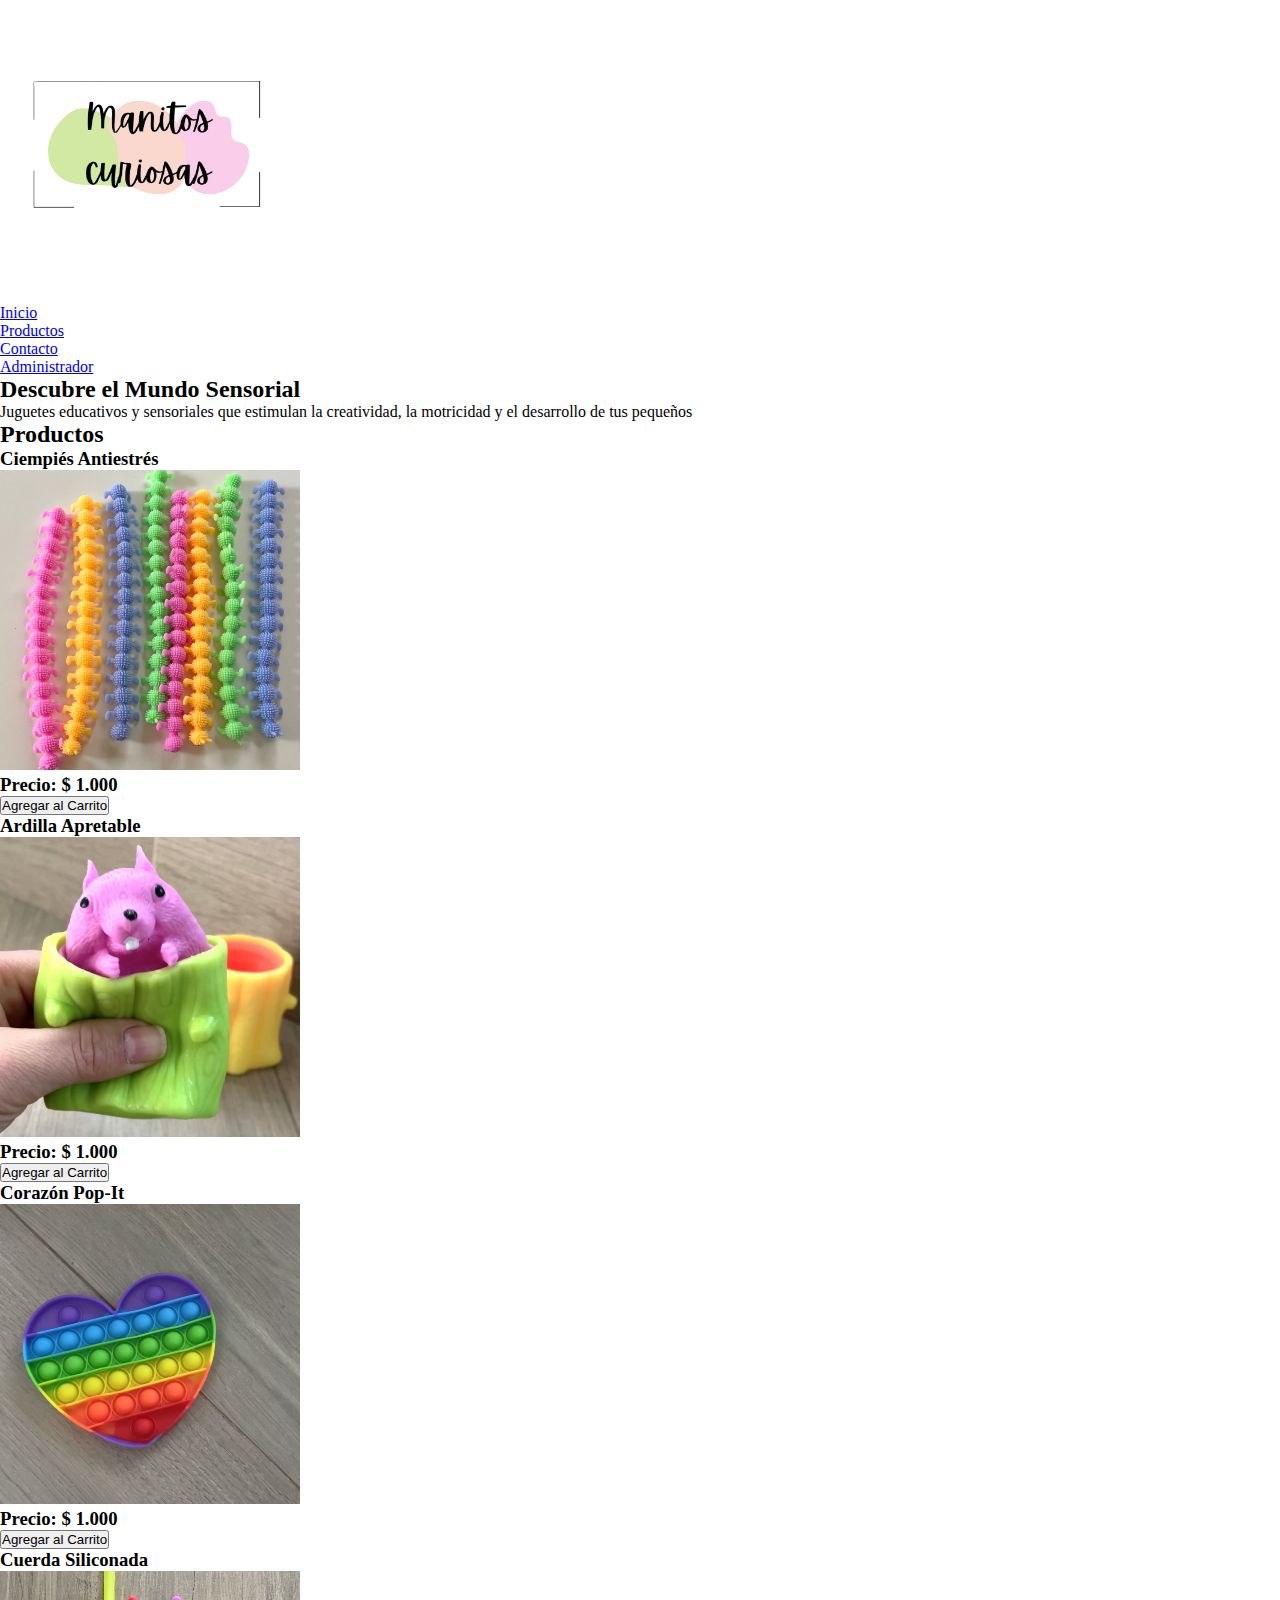
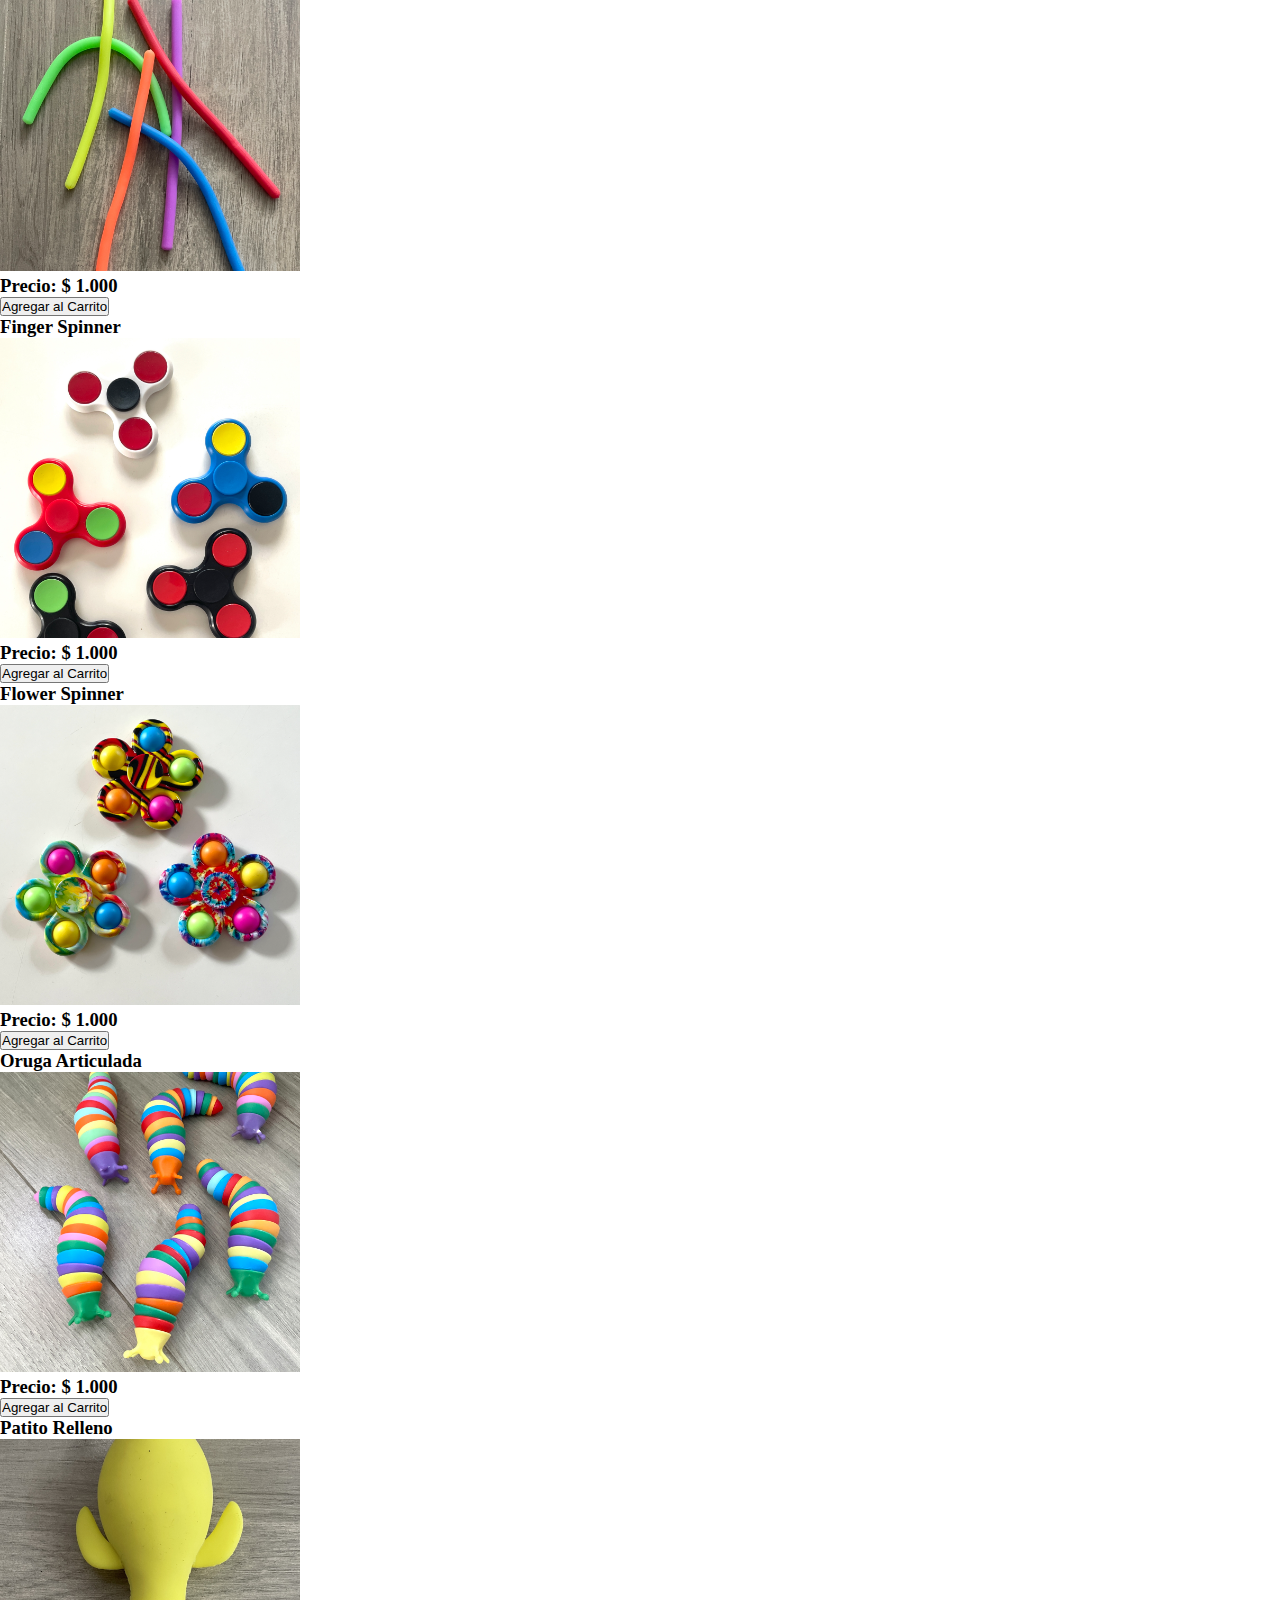
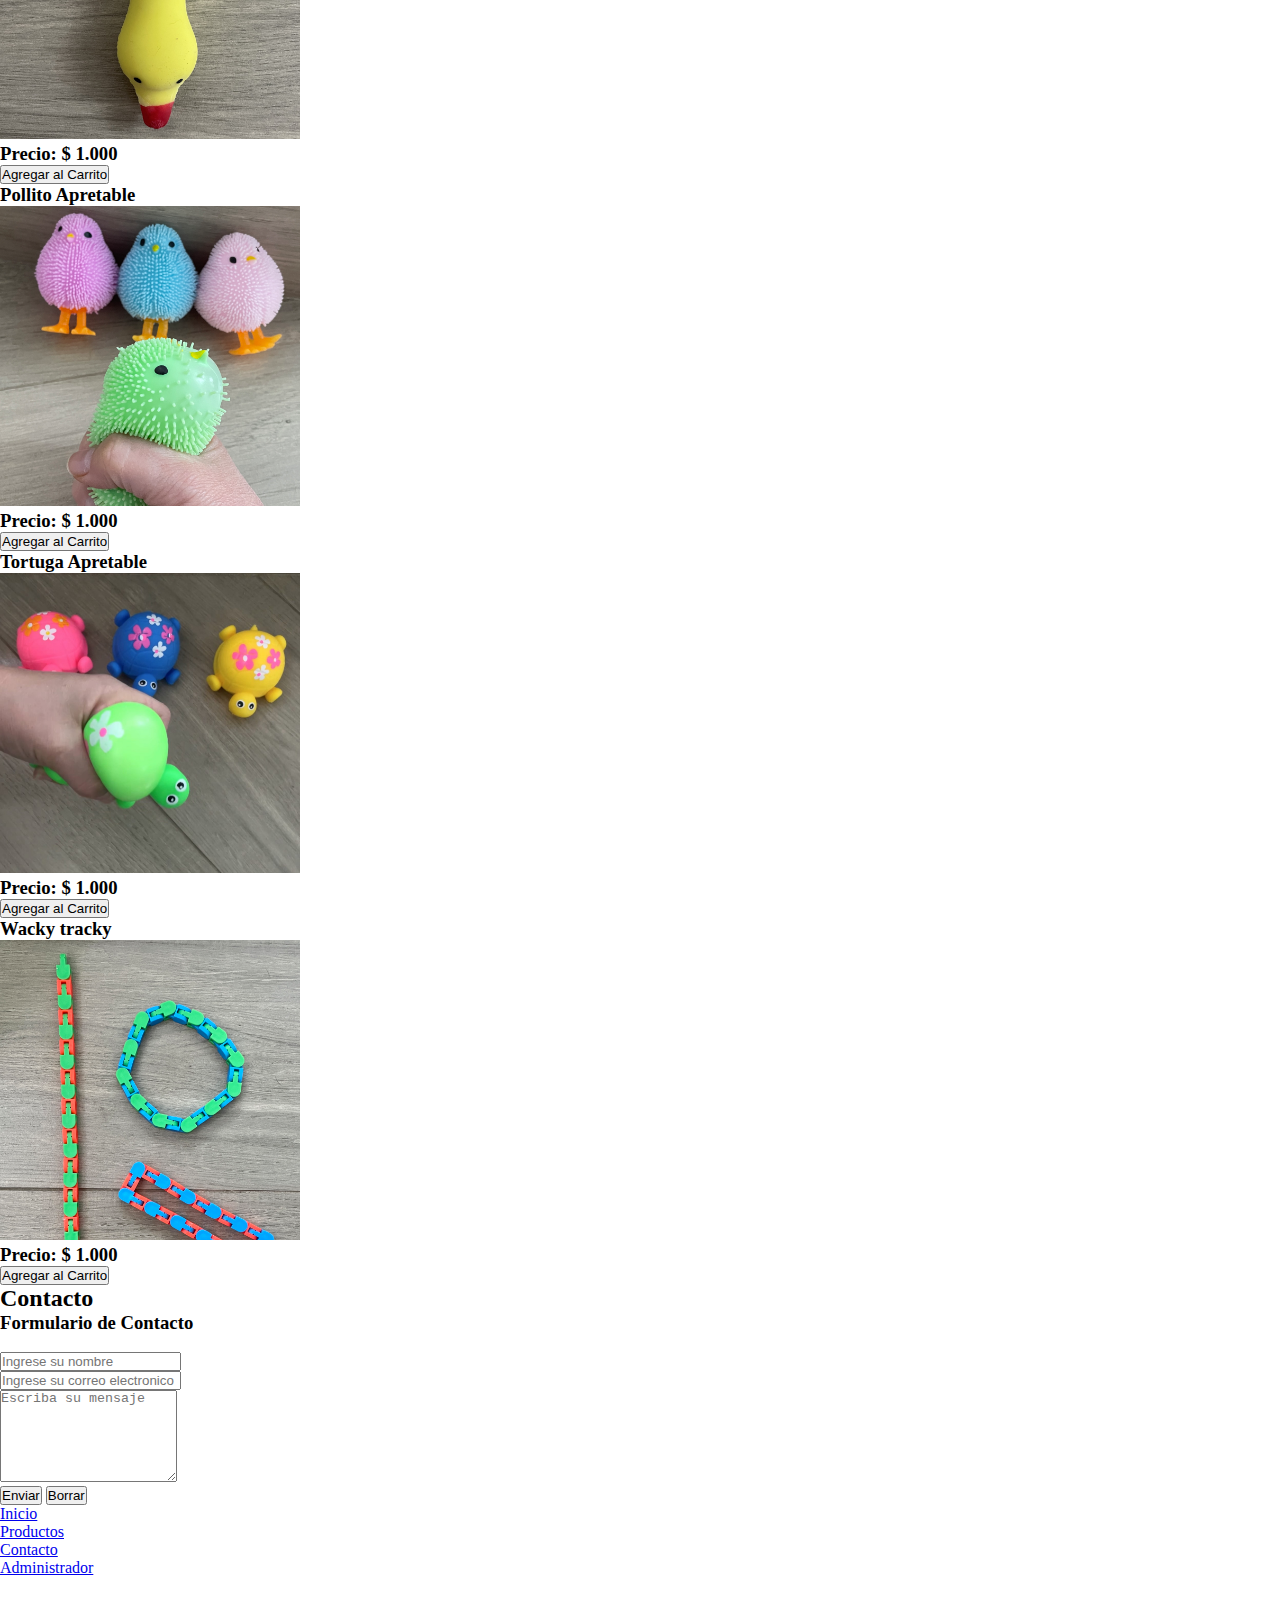
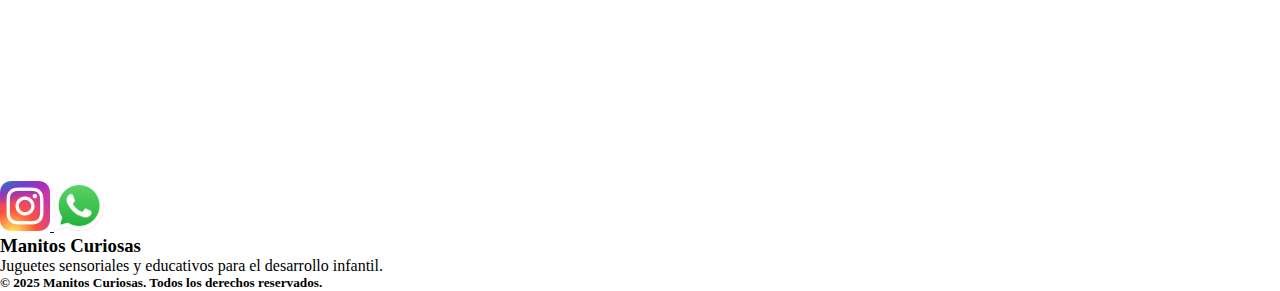
<file: index.html>
<!DOCTYPE html>
<html lang="es">
<head>
    <meta charset="UTF-8">
    <meta name="viewport" content="width=device-width, initial-scale=1.0">
    <link rel="stylesheet" href="css/index.css">
    <link rel="shortcut icon" href="media/images/favicon.ico" type="image/x-icon">
    <title>Manitos Curiosas</title>
</head>
<body>
    
    <!--Header-->

    <header class="header">
        <div class="logo">
            <img src="media/images/Logo_Manitos_Transparente.png" alt="Logo Manitos Curiosas" width="300px">
        </div>
    
    <!--Barra de Navegación-->

        <div class="contenedor-links">
            <nav>
                <ul class="navegacion">
                    <li>
                        <a href="#inicio" class="link-deco">Inicio</a>
                    </li>
                    <li>
                        <a href="#productos" class="link-deco">Productos</a>
                    </li>
                    <li>
                        <a href="#contacto"  class="link-deco">Contacto</a>
                    </li>
                    <li>
                        <a href="pages/FormValidAdmin.html" class="link-deco">Administrador</a>
                    </li>
                </ul>
            </nav>
        </div>
    </header>

    <main>

    <!--Encabezado-->

        <section class="encabezado">
            <h2 class="txt-encabezado" id="inicio">Descubre el Mundo Sensorial</h2>
            <p class="txt-descrip">
                Juguetes educativos y sensoriales que estimulan la creatividad, la motricidad y el desarrollo de tus pequeños
            </p>
        </section>

    <!--Sección Productos-->

        <section class="contenedor-productos">
            <div class="tit-seccion-prod">
                <h2 id="productos">Productos</h2>
            </div>
            <div class="contenedor-card">
                <article class="card-prod">
                    <h3 class="tit-card-prod">Ciempiés Antiestrés</h3>
                    <img src="media/images/ciempies-antiestres.jpg" alt="ciempies-antiestres" width="300px" class="img-prod">
                    <h3 class="precio-prod">Precio: $ 1.000</h3>
                    <button class="btn-prod">Agregar al Carrito</button>
                </article>
                <article class="card-prod">
                    <h3 class="tit-card-prod">Ardilla Apretable</h3>
                    <img src="media/images/ardilla-squishy.jpg" alt="ardilla apretable" width="300px" class="img-prod">
                    <h3 class="precio-prod">Precio: $ 1.000</h3>
                    <button class="btn-prod">Agregar al Carrito</button>
                </article>
                <article class="card-prod">
                    <h3 class="tit-card-prod">Corazón Pop-It</h3>
                    <img src="media/images/corazon-popit.jpg" alt="corazón pop-it" width="300px" class="img-prod">
                    <h3 class="precio-prod">Precio: $ 1.000</h3>
                    <button class="btn-prod">Agregar al Carrito</button>
                </article>
                <article class="card-prod">
                    <h3 class="tit-card-prod">Cuerda Siliconada</h3>
                    <img src="media/images/cuerda-siliconada-estirable.jpg" alt="cuerda siliconada" width="300px" class="img-prod">
                    <h3 class="precio-prod">Precio: $ 1.000</h3>
                    <button class="btn-prod">Agregar al Carrito</button>
                </article>
                <article class="card-prod">
                    <h3 class="tit-card-prod">Finger Spinner</h3>
                    <img src="media/images/finger-spinner.jpg" alt="Finger spinner" width="300px" class="img-prod">
                    <h3 class="precio-prod">Precio: $ 1.000</h3>
                    <button class="btn-prod">Agregar al Carrito</button>
                </article>
                <article class="card-prod">
                    <h3 class="tit-card-prod">Flower Spinner</h3>
                    <img src="media/images/flower-spinner.jpg" alt="Flower spinner" width="300px" class="img-prod">
                    <h3 class="precio-prod">Precio: $ 1.000</h3>
                    <button class="btn-prod">Agregar al Carrito</button>
                </article>
                <article class="card-prod">
                    <h3 class="tit-card-prod">Oruga Articulada</h3>
                    <img src="media/images/oruga-articulada-antiestres.jpg" alt="oruga articulada" width="300px" class="img-prod">
                    <h3 class="precio-prod">Precio: $ 1.000</h3>
                    <button class="btn-prod">Agregar al Carrito</button>
                </article>
                <article class="card-prod">
                    <h3 class="tit-card-prod">Patito Relleno</h3>
                    <img src="media/images/patito-relleno-arena.jpg" alt="patito relleno de arena" width="300px" class="img-prod">
                    <h3 class="precio-prod">Precio: $ 1.000</h3>
                    <button class="btn-prod">Agregar al Carrito</button>
                </article>
                <article class="card-prod">
                    <h3 class="tit-card-prod">Pollito Apretable</h3>
                    <img src="media/images/pollito-apretable.jpg" alt="pollito apretable" width="300px" class="img-prod">
                    <h3 class="precio-prod">Precio: $ 1.000</h3>
                    <button class="btn-prod">Agregar al Carrito</button>
                </article>
                <article class="card-prod">
                    <h3 class="tit-card-prod">Tortuga Apretable</h3>
                    <img src="media/images/tortuga-squishy.jpg" alt="tortuga apretable" width="300px" class="img-prod">
                    <h3 class="precio-prod">Precio: $ 1.000</h3>
                    <button class="btn-prod">Agregar al Carrito</button>
                </article>
                <article class="card-prod">
                    <h3 class="tit-card-prod">Wacky tracky</h3>
                    <img src="media/images/wacky-tracky.jpg" alt="wacky tracky" width="300px" class="img-prod">
                    <h3 class="precio-prod">Precio: $ 1.000</h3>
                    <button class="btn-prod">Agregar al Carrito</button>
                </article>
            </div>
                     
        </section>

     <!--Sección contacto-->
    
        <section class="contenedor-contacto">
            <div class="tit-contacto">
                <h2 id="contacto">Contacto</h2>
            </div>

        <!-- Formulario de contacto -->
            <div class="contenedor-form-contacto">
                <div class="tit-form-contacto">
                    <h3>Formulario de Contacto</h3> <br>
                    <form class="formulario" action="https://formspree.io/f/xnnbenra" method="POST">
                        <input type="text" name="nombre" placeholder="Ingrese su nombre" required>
                        <br>
                        <input type="email" name="email" placeholder="Ingrese su correo electronico" required>
                        <br>
                        <textarea name="mensaje" placeholder="Escriba su mensaje" rows="6" required></textarea>
                        <br>
                        <button type="submit">Enviar</button>
                        <button type="reset">Borrar</button>
                    </form>
                </div>
            </div>
        </section>
    </main>

    <!--Footer-->

    <footer class="contenedor-footer">
        <!-- Parte superior (links, mapa, rrss) -->
        <div class="secciones-footer">
            <div class="links-footer">
                <ul>
                    <li><a href="#inicio" class="footer-link">Inicio</a></li>
                    <li><a href="#productos" class="footer-link">Productos</a></li>
                    <li><a href="#contacto" class="footer-link">Contacto</a></li>
                    <li><a href="pages/FormValidAdmin.html" class="footer-link">Administrador</a></li>
                </ul>
            </div>
            
            <div class="mapa-footer">
                <iframe 
                    src="https://www.google.com/maps/embed?pb=!1m18!1m12!1m3!1d26249.602244437698!2d-58.49704576650902!3d-34.674894367409664!2m3!1f0!2f0!3f0!3m2!1i1024!2i768!4f13.1!3m3!1m2!1s0x95bcc9495154d385%3A0x86babb4a76e51dd2!2sVilla%20Lugano%2C%20C1439%20Cdad.%20Aut%C3%B3noma%20de%20Buenos%20Aires!5e0!3m2!1ses!2sar!4v1759783654418!5m2!1ses!2sar" 
                    width="300" 
                    height="200" 
                    style="border:0;" 
                    allowfullscreen="" 
                    loading="lazy" 
                    referrerpolicy="no-referrer-when-downgrade">
                </iframe>
            </div>
            <div class="rrss-footer">
                <a href="https://www.instagram.com/manitos_curiosas_?igsh=amZrYnpkZTJ4bm5h">
                    <img src="media/images/icono_instagram.png" alt="icono instagram" width="50px">
                </a>
                <a href="https://www.whatsapp.com/">
                    <img src="media/images/icono _whatsapp.png" alt="icono whatsapp" width="50px">
                </a>
            </div>
        </div>

        <!-- Parte inferior (título, subtitulo, copyright) -->
        <div class="contenedor-titulo-footer">
            <div class="titulo-footer">
                <h3>Manitos Curiosas</h3>
            </div>
            <div class="subtitulo-footer">
                Juguetes sensoriales y educativos para el desarrollo infantil.
            </div>
            <div class="copyright-footer">
                <h5>© 2025 Manitos Curiosas. Todos los derechos reservados.</h5>  
            </div>
        </div>
    </footer>
</body>

</html>
</file>
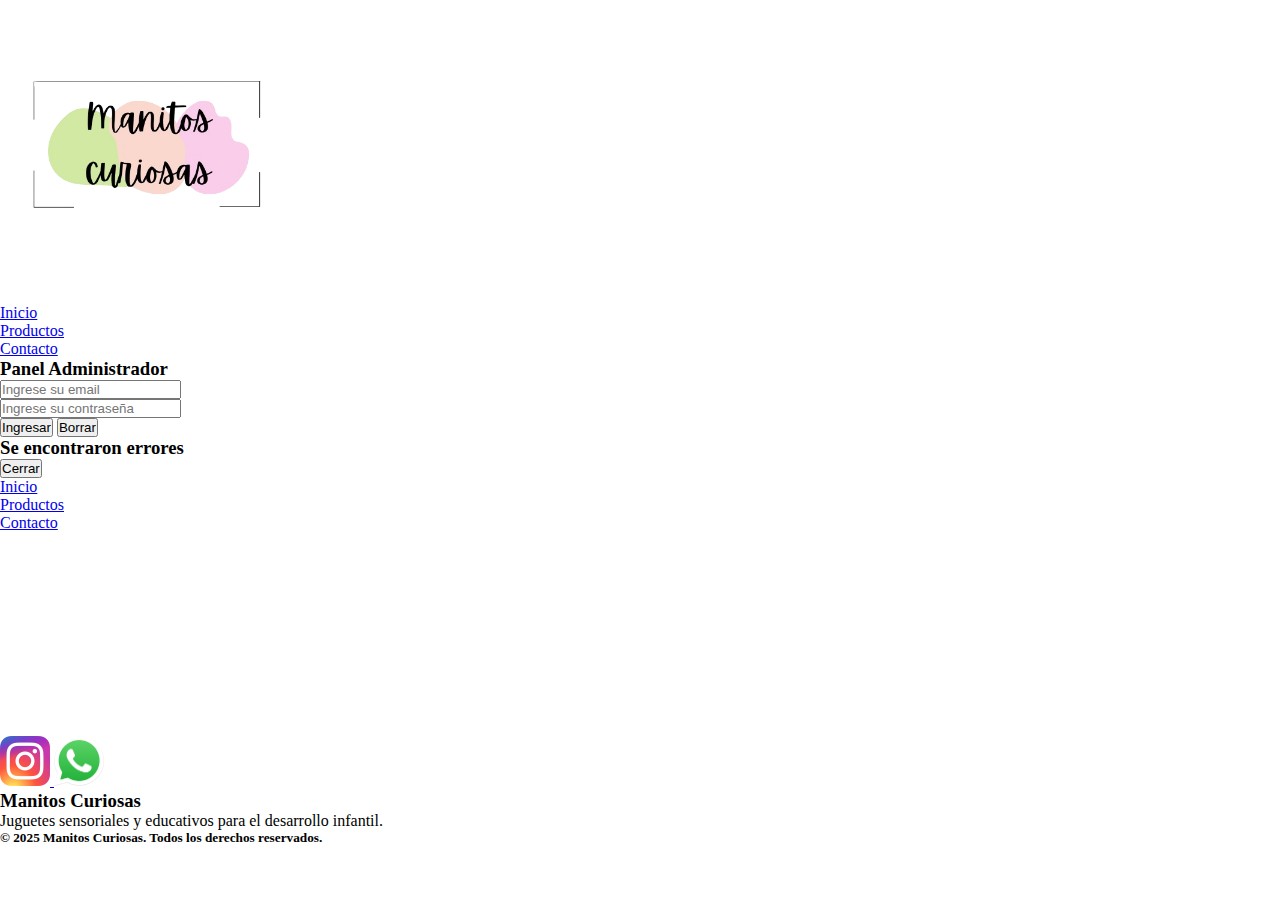
<file: pages/FormValidAdmin.html>
<!DOCTYPE html>
<html lang="es">
<head>
    <meta charset="UTF-8">
    <meta name="viewport" content="width=device-width, initial-scale=1.0">
    <link rel="stylesheet" href="../css/index.css">
    <title>Formulario Administrador</title>
</head>
<body>
    <!--Header-->
    <header class="header">
        <div class="logo">
            <img src="../media/images/Logo_Manitos_Transparente.png" alt="Logo Manitos Curiosas" width="300px">
        </div>
    
    <!--Barra de Navegación-->

        <div class="contenedor_links">
            <nav>
                <ul class="navegacion">
                    <li>
                        <a href="../index.html" class="link-deco">Inicio</a>
                    </li>
                    <li>
                        <a href="../pages/productos.html" class="link-deco">Productos</a>
                    </li>
                    <li>
                        <a href="#contacto"  class="link-deco">Contacto</a>
                    </li>
                </ul>
            </nav>
        </div>
    </header>    


    <!--Sección Formulario Credenciales Administrador-->

    <main class="contenedor-form-admin">
        <section id="titulo_form" class="tit-contacto">
            <h3>Panel Administrador</h3>
        </section>
 

    <!--Formulario de ingreso de datos del Administrador-->

        <section>            
            <div class="contenedor-form-contacto">
                <form id="form_login" class="formulario" novalidate>
                    <input id="id_email" type="email" placeholder="Ingrese su email"> <br>
                    <input id="id_passwd" type="password" placeholder="Ingrese su contraseña"> <br>
                    <button type="submit" id="btn_login">Ingresar</button>
                    <button type="reset">Borrar</button>
                </form>
            </div>
        </section>
    </main>


    <!-- Modal compacto para mostrar la lista de errores -->
    <!-- Se pone afuera del MAIN para que pueda soperponerse en la página -->

    <div id="modalErrores" class="modal-oculto">
        <div class="modal-contenido">
            <h3>Se encontraron errores</h3>
            <ul id="listaErrores"></ul>
            <button type="submit" id="cerrarModal">Cerrar</button>
        </div>
    </div>



    <!--Footer-->

    <footer class="contenedor-footer">
        <!-- Parte superior (links, mapa, rrss) -->
        <div class="secciones-footer">
            <div class="links-footer">
                <ul>
                    <li><a href="../index.html" class="footer-link">Inicio</a></li>
                    <li><a href="/pages/productos.html" class="footer-link">Productos</a></li>
                    <li><a href="#contacto" class="footer-link">Contacto</a></li>
                </ul>
            </div>
            
            <div class="mapa-footer">
                <iframe 
                    src="https://www.google.com/maps/embed?pb=!1m18!1m12!1m3!1d26249.602244437698!2d-58.49704576650902!3d-34.674894367409664!2m3!1f0!2f0!3f0!3m2!1i1024!2i768!4f13.1!3m3!1m2!1s0x95bcc9495154d385%3A0x86babb4a76e51dd2!2sVilla%20Lugano%2C%20C1439%20Cdad.%20Aut%C3%B3noma%20de%20Buenos%20Aires!5e0!3m2!1ses!2sar!4v1759783654418!5m2!1ses!2sar" 
                    width="300" 
                    height="200" 
                    style="border:0;" 
                    allowfullscreen="" 
                    loading="lazy" 
                    referrerpolicy="no-referrer-when-downgrade">
                </iframe>
            </div>
            <div class="rrss-footer">
                <a href="https://www.instagram.com/manitos_curiosas_?igsh=amZrYnpkZTJ4bm5h">
                    <img src="../media/images/icono_instagram.png" alt="icono instagram" width="50px">
                </a>
                <a href="https://www.whatsapp.com/">
                    <img src="../media/images/icono _whatsapp.png" alt="icono whatsapp" width="50px">
                </a>
            </div>
        </div>

        <!-- Parte inferior (título, subtitulo, copyright) -->
        <div class="contenedor-titulo-footer">
            <div class="titulo-footer">
                <h3>Manitos Curiosas</h3>
            </div>
            <div class="subtitulo-footer">
                Juguetes sensoriales y educativos para el desarrollo infantil.
            </div>
            <div class="copyright-footer">
                <h5>© 2025 Manitos Curiosas. Todos los derechos reservados.</h5>  
            </div>
        </div>
    </footer>

    <script src="../js/validacionForm.js"></script>
</body>
</html>
</file>
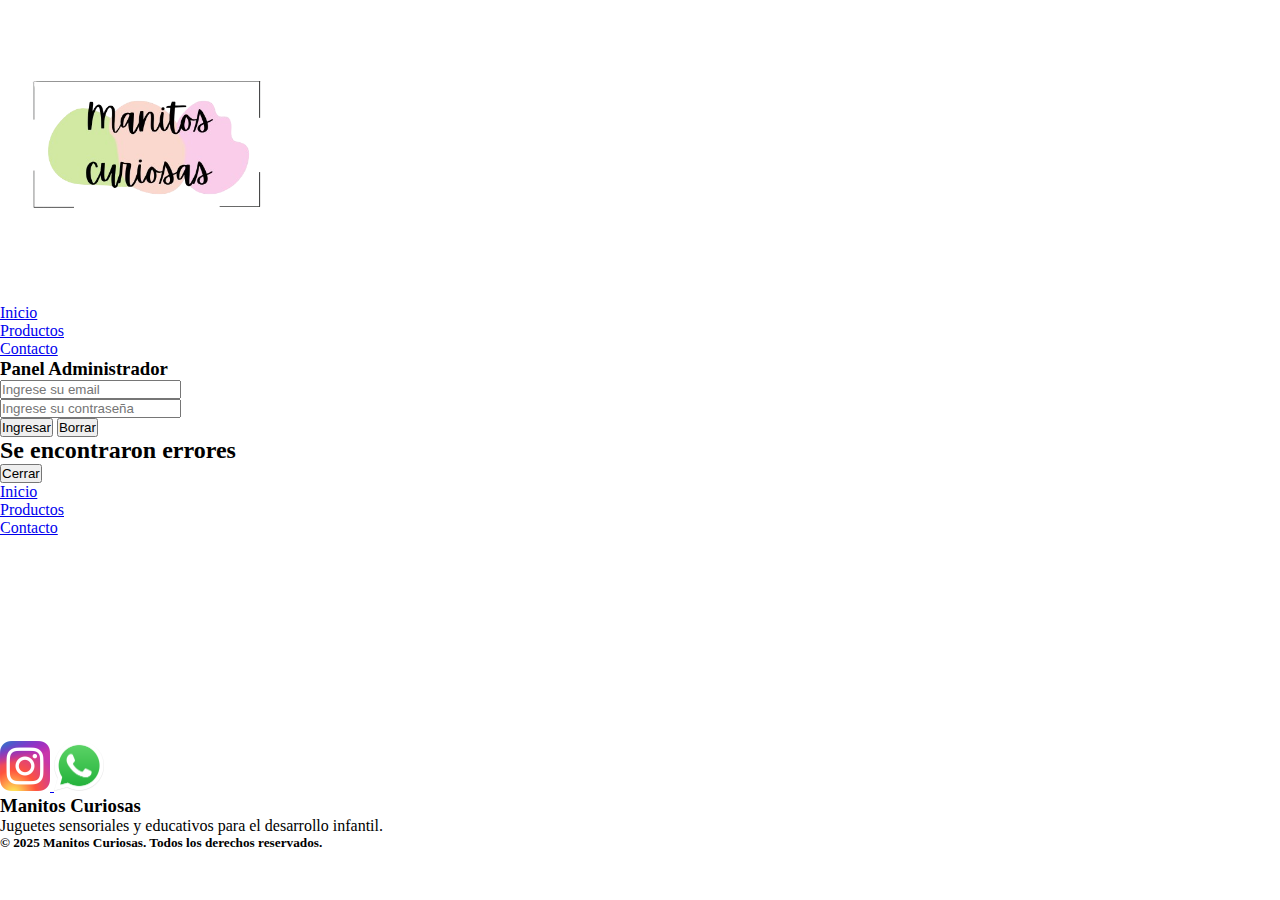
<file: pages/formValidAdmin.html>
<!DOCTYPE html>
<html lang="es">
<head>
    <meta charset="UTF-8">
    <meta name="viewport" content="width=device-width, initial-scale=1.0">
    <link rel="stylesheet" href="../css/index.css">
    <link rel="shortcut icon" href="../media/images/favicon.ico" type="image/x-icon">
    <title>Formulario Administrador</title>
</head>
<body>
    <!--Header-->
    <header class="header">
        <div class="logo">
            <img src="../media/images/Logo_Manitos_Transparente.png" alt="Logo Manitos Curiosas" width="300px">
        </div>
    
    <!--Barra de Navegación-->

        <div class="contenedor_links">
            <nav>
                <ul class="navegacion">
                    <li>
                        <a href="../index.html" class="link-deco">Inicio</a>
                    </li>
                    <li>
                        <a href="../index.html#productos" class="link-deco">Productos</a>
                    </li>
                    <li>
                        <a href="../index.html#contacto"  class="link-deco">Contacto</a>
                    </li>
                </ul>
            </nav>
        </div>
    </header>    


    <!--Sección Formulario Credenciales Administrador-->

    <main class="contenedor-form-admin">
        <section id="titulo_form" class="tit-contacto">
            <h3>Panel Administrador</h3>
        </section>
 

    <!--Formulario de ingreso de datos del Administrador-->

        <section>            
            <div class="contenedor-form-contacto">
                <form id="form_login" class="formulario" novalidate>
                    <input id="id_email" type="email" placeholder="Ingrese su email"> <br>
                    <input id="id_passwd" type="password" placeholder="Ingrese su contraseña"> <br>
                    <button type="submit" id="btn_login">Ingresar</button>
                    <button type="reset">Borrar</button>
                </form>
            </div>
        </section>
    </main>


    <!-- Modal compacto para mostrar la lista de errores -->
    <!-- Se pone afuera del MAIN para que pueda soperponerse en la página -->

    <div id="modal-compacto-overlay">
        <div id="modal-compacto">
          <h2>Se encontraron errores</h2>
          <ul id="modal-compacto-lista"></ul>
          <div id="modal-compacto-boton-cerrar">
            <button id="cerrar-modal">Cerrar</button>
          </div>
        </div>
    </div>

    <!--Footer-->

    <footer class="contenedor-footer">
        <!-- Parte superior (links, mapa, rrss) -->
        <div class="secciones-footer">
            <div class="links-footer">
                <ul>
                    <li><a href="../index.html" class="footer-link">Inicio</a></li>
                    <li><a href="../index.html#productos" class="footer-link">Productos</a></li>
                    <li><a href="../index.html#contacto" class="footer-link">Contacto</a></li>
                </ul>
            </div>
            
            <div class="mapa-footer">
                <iframe 
                    src="https://www.google.com/maps/embed?pb=!1m18!1m12!1m3!1d26249.602244437698!2d-58.49704576650902!3d-34.674894367409664!2m3!1f0!2f0!3f0!3m2!1i1024!2i768!4f13.1!3m3!1m2!1s0x95bcc9495154d385%3A0x86babb4a76e51dd2!2sVilla%20Lugano%2C%20C1439%20Cdad.%20Aut%C3%B3noma%20de%20Buenos%20Aires!5e0!3m2!1ses!2sar!4v1759783654418!5m2!1ses!2sar" 
                    width="300" 
                    height="200" 
                    style="border:0;" 
                    allowfullscreen="" 
                    loading="lazy" 
                    referrerpolicy="no-referrer-when-downgrade">
                </iframe>
            </div>
            <div class="rrss-footer">
                <a href="https://www.instagram.com/manitos_curiosas_?igsh=amZrYnpkZTJ4bm5h">
                    <img src="../media/images/icono_instagram.png" alt="icono instagram" width="50px">
                </a>
                <a href="https://www.whatsapp.com/">
                    <img src="../media/images/icono _whatsapp.png" alt="icono whatsapp" width="50px">
                </a>
            </div>
        </div>

        <!-- Parte inferior (título, subtitulo, copyright) -->
        <div class="contenedor-titulo-footer">
            <div class="titulo-footer">
                <h3>Manitos Curiosas</h3>
            </div>
            <div class="subtitulo-footer">
                Juguetes sensoriales y educativos para el desarrollo infantil.
            </div>
            <div class="copyright-footer">
                <h5>© 2025 Manitos Curiosas. Todos los derechos reservados.</h5>  
            </div>
        </div>
    </footer>

    <script src="../js/validacionForm.js"></script>
</body>
</html>
</file>
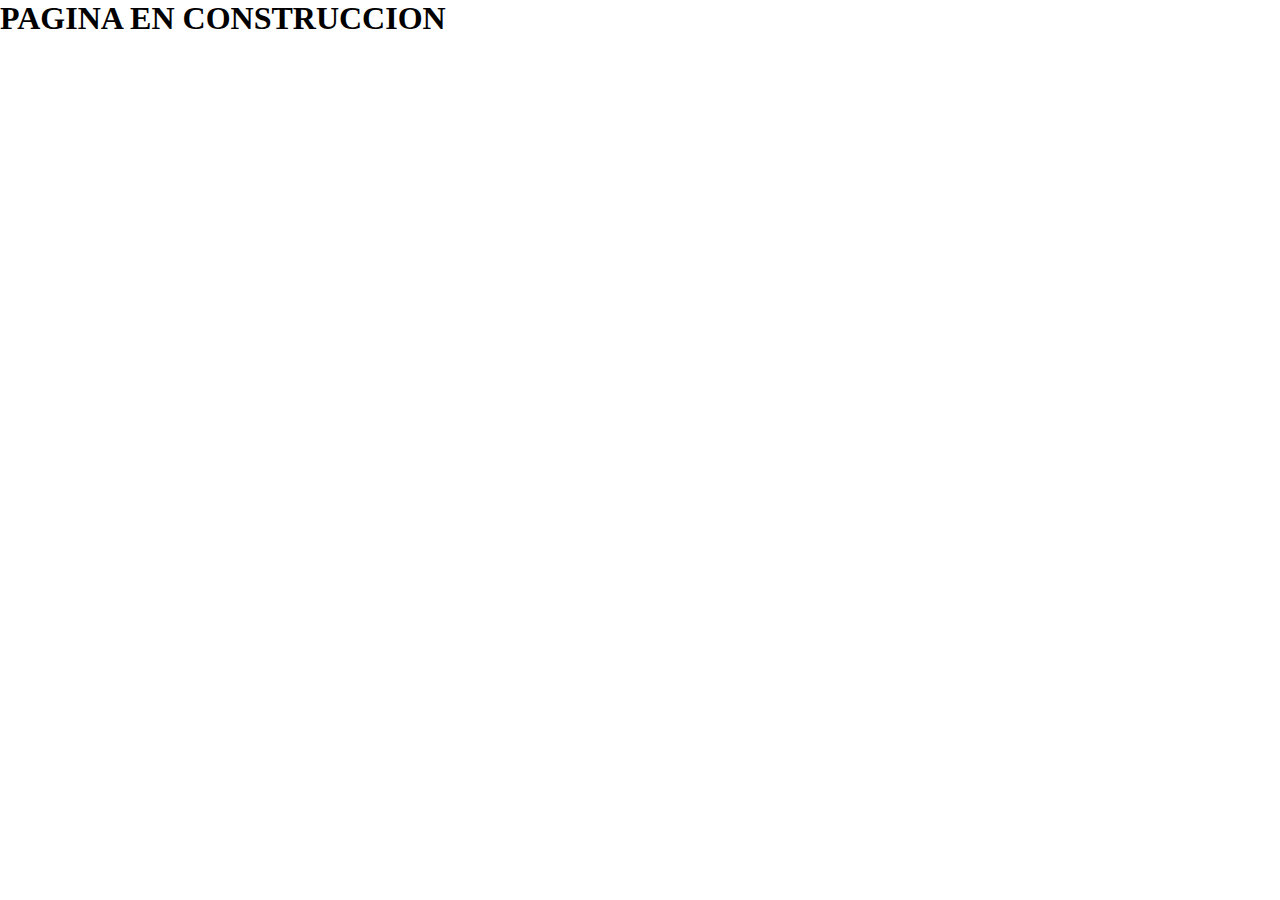
<file: pages/PanelAdmin.html>
<!DOCTYPE html>
<html lang="es">
<head>
    <meta charset="UTF-8">
    <meta name="viewport" content="width=device-width, initial-scale=1.0">
    <link rel="stylesheet" href="../css/index.css">
    <title>Panel del Administrador</title>
</head>
<body>
    <header>

    </header>

    <main>
        <section>
            <h1>PAGINA EN CONSTRUCCION</h1>
        </section>
    </main>

    <footer>

    </footer>
</body>
</html>
</file>
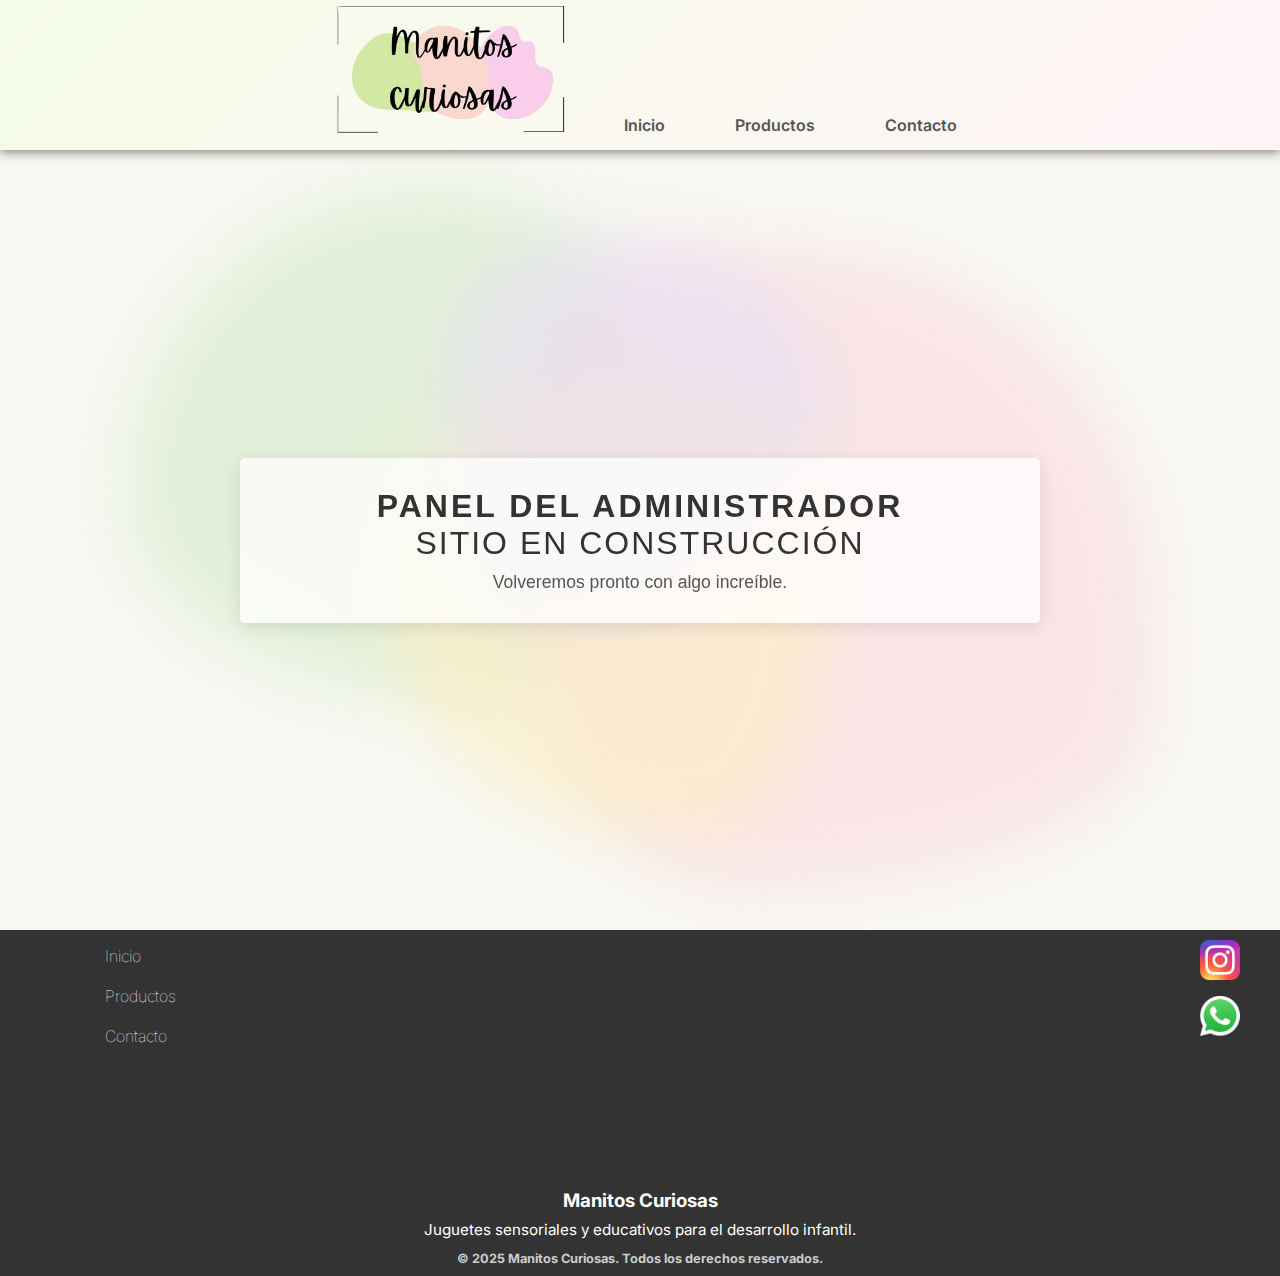
<file: pages/panelAdmin.html>
<!DOCTYPE html>
<html lang="es">
<head>
    <meta charset="UTF-8">
    <meta name="viewport" content="width=device-width, initial-scale=1.0">
    <link rel="stylesheet" href="../css/sitioEncontruccion.css">
    <link rel="shortcut icon" href="../media/images/favicon.ico" type="image/x-icon">
    <title>Panel del Administrador</title>
</head>
<body>
    <!--Header-->
    <header class="header">
        <div class="logo">
            <img src="../media/images/Logo_Manitos_Transparente.png" alt="Logo Manitos Curiosas" width="300px">
        </div>
    
    <!--Barra de Navegación-->

        <div class="contenedor_links">
            <nav>
                <ul class="navegacion">
                    <li>
                        <a href="../index.html" class="link-deco">Inicio</a>
                    </li>
                    <li>
                        <a href="../pages/productos.html" class="link-deco">Productos</a>
                    </li>
                    <li>
                        <a href="#contacto"  class="link-deco">Contacto</a>
                    </li>
                </ul>
            </nav>
        </div>
    </header>    

    <!-- SITIO EN COSTRUCCIÓN -->

    <main class="main-content">
        
        <div class="blob-container">
            <div class="blob blob-1"></div>
            <div class="blob blob-2"></div>
            <div class="blob blob-3"></div>
            <div class="blob blob-4"></div>
        </div>

        <div class="construction-wrapper">
            <div class="content-box">
                <h1>Panel del Administrador</h1>
                <h2>SITIO EN CONSTRUCCIÓN</h2>
                <p>Volveremos pronto con algo increíble.</p>
            </div>
        </div>
        
    </main>

    <!--Footer-->

    <footer class="contenedor-footer">
        <!-- Parte superior (links, mapa, rrss) -->
        <div class="secciones-footer">
            <div class="links-footer">
                <ul>
                    <li><a href="../index.html" class="footer-link">Inicio</a></li>
                    <li><a href="/pages/productos.html" class="footer-link">Productos</a></li>
                    <li><a href="#contacto" class="footer-link">Contacto</a></li>
                </ul>
            </div>
            
            <div class="mapa-footer">
                <iframe 
                    src="https://www.google.com/maps/embed?pb=!1m18!1m12!1m3!1d26249.602244437698!2d-58.49704576650902!3d-34.674894367409664!2m3!1f0!2f0!3f0!3m2!1i1024!2i768!4f13.1!3m3!1m2!1s0x95bcc9495154d385%3A0x86babb4a76e51dd2!2sVilla%20Lugano%2C%20C1439%20Cdad.%20Aut%C3%B3noma%20de%20Buenos%20Aires!5e0!3m2!1ses!2sar!4v1759783654418!5m2!1ses!2sar" 
                    width="300" 
                    height="200" 
                    style="border:0;" 
                    allowfullscreen="" 
                    loading="lazy" 
                    referrerpolicy="no-referrer-when-downgrade">
                </iframe>
            </div>
            <div class="rrss-footer">
                <a href="https://www.instagram.com/manitos_curiosas_?igsh=amZrYnpkZTJ4bm5h">
                    <img src="../media/images/icono_instagram.png" alt="icono instagram" width="50px">
                </a>
                <a href="https://www.whatsapp.com/">
                    <img src="../media/images/icono _whatsapp.png" alt="icono whatsapp" width="50px">
                </a>
            </div>
        </div>

        <!-- Parte inferior (título, subtitulo, copyright) -->
        <div class="contenedor-titulo-footer">
            <div class="titulo-footer">
                <h3>Manitos Curiosas</h3>
            </div>
            <div class="subtitulo-footer">
                Juguetes sensoriales y educativos para el desarrollo infantil.
            </div>
            <div class="copyright-footer">
                <h5>© 2025 Manitos Curiosas. Todos los derechos reservados.</h5>  
            </div>
        </div>
    </footer>
</body>
</html>
</file>
<file: css/index.css>
* {
  margin: 0;
  padding: 0;
  box-sizing: border-box;
}
</file>
<file: css/sitioEncontruccion.css>
/* ==================================== */
/* 0. Reset y Estilos Generales         */
/* ==================================== */

@import url('https://fonts.googleapis.com/css2?family=Inter:ital,opsz,wght@0,14..32,100..900;1,14..32,100..900&display=swap');

* {
    padding: 0;
    margin: 0;
    box-sizing: border-box;
}


/* ==================================== */
/* 1.      Estilos del Header           */
/* ==================================== */


.header {
    position: relative;
    z-index: 1000;
    display: flex;
    flex-wrap: wrap;
    justify-content: center;
    align-items: center;
    background: linear-gradient(135deg, #F5FCE8 0%, #FFF5F8 100%);
    padding: 10px 5px;
    box-shadow: 0 2px 10px rgba(0,0,0,0.5);
}

.logo {
    display: flex;
    align-items: center; 
    height: 130px; 
}


/* ------ Header - Barra de navegación ------ */
.navegacion {
    display: flex;
    justify-content: space-around;
    align-items: flex-end;
    padding: 5px;
    font-family: Inter, Verdana, Tahoma, sans-serif;
    font-weight: bold;
    list-style: none;
    flex-wrap: wrap;
    height: 130px;
}

ul {
    list-style-type: none;
    display: flex;
    gap: 2.5rem;
}

.link-deco {
    text-decoration: none;
    color: #555555;
    font-weight: 600;
    padding: 10px 15px;
    border-bottom: 3px solid transparent;
}

/* ------ Efecto hover barra navegación header ------ */
.link-deco:hover {
    color: #E91E63;
    border-bottom: 3px solid #F8BBD0;
}

body, html {
    height: 100%;
    margin: 0;
    font-family: 'Roboto', sans-serif;
    background-color: #f8f8f2; 
    /* El background-color del body servirá como fondo base */
}

.main-content {
    /* Esto es crucial: Permite que el fondo de blobs y el texto centrado 
       ocupen todo el espacio entre el Header y el Footer. */
    min-height: calc(100vh - 120px); /* Ajusta 120px si tu header/footer son más grandes */
    position: relative; /* Contiene el posicionamiento absoluto del wrapper */
    display: flex; /* Necesario para centrar el contenido verticalmente */
    flex-direction: column;
}


/* ==================================== */
/* 2.    Estilos del Fondo (Blobs)      */
/* ==================================== */
.blob-container {
    position: absolute; /* Posiciona respecto a .main-content */
    top: 0;
    left: 0;
    width: 100%;
    height: 100%;
    z-index: 0; /* Los blobs detrás del texto */
}

.blob {
    position: absolute;
    border-radius: 50%;
    filter: blur(30px);
    opacity: 0.6; /* Un poco menos opaco para un look más suave */
}

/* Colores y formas basadas en la imagen */
.blob-1 { /* Verde-Claro */
    top: 5%; left: 10%;
    width: 40vw; height: 40vw;
    background-color: #d4eac8;
    border-radius: 60% 40% 30% 70% / 60% 30% 70% 40%;
}
.blob-2 { /* Rosa-Pastel */
    bottom: 5%; right: 10%;
    width: 50vw; height: 50vw;
    background-color: #fadadd;
    border-radius: 30% 60% 70% 40% / 50% 60% 30% 60%;
}
.blob-3 { /* Beige/Amarillo */
    top: 30%; left: 30%;
    width: 35vw; height: 35vw;
    background-color: #fbeec1;
    border-radius: 50% 50% 30% 70% / 50% 30% 70% 60%;
}
.blob-4 { /* Lila */
    bottom: 40%; right: 35%;
    width: 30vw; height: 30vw;
    background-color: #e8dff5;
    border-radius: 40% 60% 70% 30% / 40% 50% 60% 30%;
}


/* ==================================== */
/* 3. Estilos del Sitio en Construcción */
/* ==================================== */
.construction-wrapper {
    /* Centra el texto en el medio del MAIN */
    display: flex;
    position: relative;
    justify-content: center;
    align-items: center;
    width: 100%;
    flex-grow: 1; /* Asegura que ocupe el espacio vertical disponible */
    z-index: 2; /* Texto por encima de los blobs */
}

.content-box {
    position: relative;
    width: 90%;
    max-width: 800px;
    padding: 30px 20px;
    text-align: center;
    /* Fondo blanco semitransparente como en la imagen */
    background-color: rgba(255, 255, 255, 0.75);
    box-shadow: 0 4px 15px rgba(0,0,0,0.1);
    backdrop-filter: blur(5px); /* Opcional: efecto de vidrio esmerilado */
    border-radius: 5px; /* Bordes suaves */
    z-index: 2;
}

.content-box h1 {
    margin: 0;
    font-size: clamp(16px, 8vw, 32px); 
    font-weight: 700;
    color: #333;
    text-transform: uppercase;
    letter-spacing: 3px;
}

.content-box h2 {
    margin: 0;
    font-size: clamp(16px, 8vw, 32px); 
    font-weight: 500;
    color: #333;
    text-transform: uppercase;
    letter-spacing: 2px;
}

.content-box p {
    margin-top: 10px;
    font-size: 1.1em;
    font-weight: 300;
    color: #555;
}


/* ==================================== */
/* 4.      Estilos del Footer           */
/* ==================================== */

.contenedor-footer {
    position: relative;
    z-index: 1000;
    background: #333;
    color: white;
    display: flex;
    flex-direction: column;
    align-items: center;
    font-family: Inter, Verdana, Tahoma, sans-serif;
    padding: 10px 5px;
}

/* --- Parte superior (links, mapa, rrss) --- */
.secciones-footer {
    display: flex;
    flex-direction: row;
    flex-wrap: wrap;
    justify-content: space-between;
    gap: 24px;
    overflow: visible;
    align-items: flex-start;
    width: 100%;
    max-width: 1200px;
    margin-bottom: 25px;
}

.links-footer {
    display: flex;
    flex-direction: column;
    flex: 0 0 200px; /* ancho mínimo fijo para evitar compresión */
    justify-content: center;
    align-items: center;
}

.links-footer ul {
    list-style: none;
    display: flex;
    flex-direction: column;
    gap: 8px;
    padding: 0;
    margin: 0;
    align-items: flex-start; /* alinear a la izquierda dentro de su caja */
}

.links-footer li {
    margin: 6px 0;
}

.footer-link {
    text-decoration: none;
    color: #FFF;
    font-weight: lighter;
}

.footer-link:hover {
    color: #F8BBD0;
}

/* ------ mapa central ------*/
.mapa-footer {
    flex: 1 1 150px; /* permite crecer y reducir sin superponer */
}

.mapa-footer iframe {
        width: 100%;
        height: 220px;
        border: none;
}

/* ------ redes ------*/
.rrss-footer {
    display: flex;
    flex-direction: column;
    justify-content: center;
    gap: 12px;
}

.rrss-footer img {
    width: 40px;
}
.rrss-footer img:hover {
    transform: scale(1.1);
}

/* --- Parte inferior (título, subtitulo, copyright) --- */
.contenedor-titulo-footer {
    text-align: center;
    max-width: 600px;
}

.titulo-footer h3 {
  margin-bottom: 8px;
}

.subtitulo-footer {
  font-size: 0.95rem;
  margin-bottom: 12px;
}

.copyright-footer h5 {
  font-size: 0.8rem;
  text-align: center;
  color: #ccc;
}

/* ==================================== */
/* 5.     Estilos del Responsive        */
/* ==================================== */

@media (max-width: 800px) {


  .secciones-footer {
    flex-direction: column; /* se apilan todas las secciones */
    align-items: center;
  }

    /* --- ajusta los espacios en modo mobile --- */
    .secciones-footer {
        gap: 12px;
        margin-bottom: 16px;
    }

    .links-footer {
        width: 100%;
        height: auto;
        align-items: center;
        padding: 8px 0;
    }

    .links-footer ul {
        list-style: none;
        display: flex;
        flex-direction: column; /* se mantiene vertical en modo mobile */
        gap: 6px;
        padding: 0;
        margin: 0;
        align-items: flex-start;
    }

    .links-footer li {
        margin: 4px 0;
    }

    .mapa-footer iframe {
        width: 100%;
        height: 160px;
    }

    .rrss-footer {
        width: 100%;
        flex-direction: row;
        justify-content: center;
        align-items: center;
        gap: 12px;
        padding: 8px 0;
    }

    .rrss-footer img {
        width: 36px;
    }
}

@media (max-width: 400px) {

    .links-footer {
        flex-direction: row;
    }

    .links-footer li {
        margin: 2px 6px;
        font-size: 0.9rem;
    }
    
    .rrss-footer {
        flex-direction: row;
        justify-content: space-around;
    }

    .rrss-footer img {
        width: 32px;
    }

    .mapa-footer iframe {
        height: 140px;
    }
}
</file>
